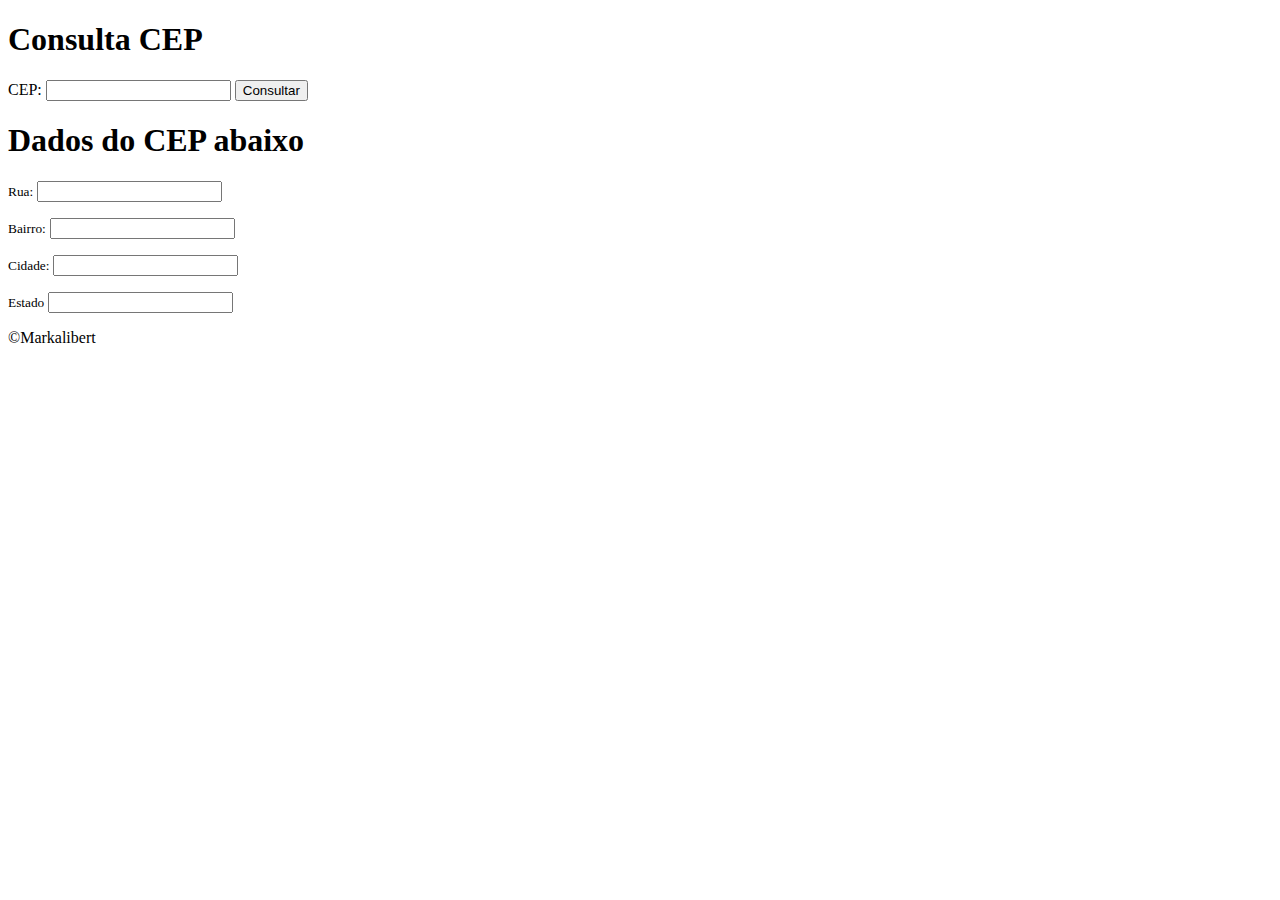
<file: index.html>
<!DOCTYPE html>
<html lang="pt-BR">
<head>
    <meta charset="UTF-8">
    <meta http-equiv="X-UA-Compatible" content="IE=edge">
    <meta name="viewport" content="width=device-width, initial-scale=1.0">
    <title>Consulta CEP</title>
    <link rel="stylesheet" href="https://marcos-rodrigues-js.github.io/consulta-cep/style.css">
</head>
<body>
    <header><h1>Consulta CEP</h1></header>

    <div >
        <p>CEP:
            <input type="text" id="cep">
            <input type="button" value="Consultar">
            <h1>Dados do CEP abaixo</h1>
            <small>Rua:</small>
            <input type="text" name="numero" id="logradouro"></p>
            <small>Bairro:</small>
            <input type="text" name="numero" id="bairro"></p>
            <small>Cidade:</small>
            <input type="text" name="numero" id="localidade"></p>
            <small>Estado</small>
            <input type="text" name="numero" id="uf">
    </div>
    <script>
        var input = document.getElementById("cep");
        input.addEventListener("input", function() {
            if (this.value.length >= 10 ) {
                window.alert("[Erro] - Por favor digite o formato de cep, são apenas nove dígitos");
                this.value = ""
            }});
    </script>
    <script src="script.js"></script>
    <script>
        var input = document.getElementById("cep");
        var functionCalled = false;
        input.addEventListener("blur", function() {
            if (input.value.length > 8 || input.value.length == 8) {
                functionCalled = true;
                consulta();
            } else {
                this.value = "";                
            }
        });
        input.addEventListener("keypress", function(event){
            if (event.keyCode === 13 && input.value.length  > 7) {
                functionCalled = true;
                consulta();
            }
        });
    </script>
    
</body>
<footer>
    <p>&copy;Markalibert</p>
</footer>
</html>
</file>
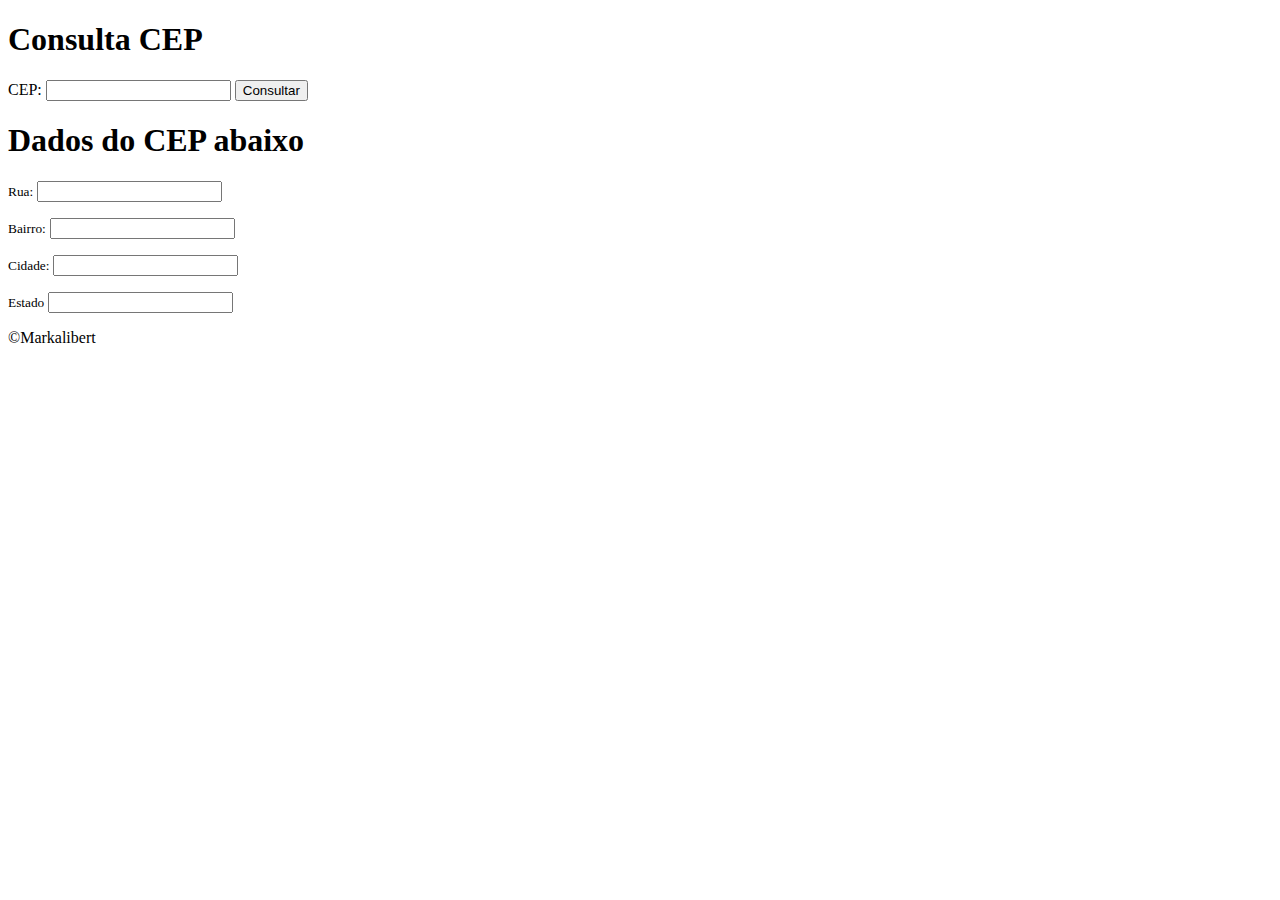
<file: pagina.html>
<!DOCTYPE html>
<html lang="pt-BR">
<head>
    <meta charset="UTF-8">
    <meta http-equiv="X-UA-Compatible" content="IE=edge">
    <meta name="viewport" content="width=device-width, initial-scale=1.0">
    <title>Consulta CEP</title>
    <link rel="https://marcos-rodrigues-js.github.io/consulta-cep/style.css" href="stiloCEP.css">
</head>
<body>
    <header><h1>Consulta CEP</h1></header>

    <div >
        <p>CEP:
            <input type="text" id="cep">
            <input type="button" value="Consultar">
            <h1>Dados do CEP abaixo</h1>
            <small>Rua:</small>
            <input type="text" name="numero" id="logradouro"></p>
            <small>Bairro:</small>
            <input type="text" name="numero" id="bairro"></p>
            <small>Cidade:</small>
            <input type="text" name="numero" id="localidade"></p>
            <small>Estado</small>
            <input type="text" name="numero" id="uf">
    </div>
    <script>
        var input = document.getElementById("cep");
        input.addEventListener("input", function() {
            if (this.value.length > 9 ) {
                window.alert("[Erro] - Por favor digite o formato de cep, são apenas nove dígitos");
                this.value = ""
            }});
    </script>
    <script src="https://marcos-rodrigues-js.github.io/consulta-cep/script.js"></script>
    <script>
        var input = document.getElementById("cep");
        var functionCalled = false;
        input.addEventListener("blur", function() {
            if (input.value.length === 9) {
                functionCalled = true;
                consulta();
            } else {
                
                this.value = "";
            }
        });
        input.addEventListener("keypress", function(event){
            if (event.keyCode === 13 && input.value.length  <= 9 && !functionCalled) {
                functionCalled = true;
                consulta();
            }
        });
    </script>
</body>
<footer>
    <p>&copy;Markalibert</p>
</footer>
</html>
</file>
